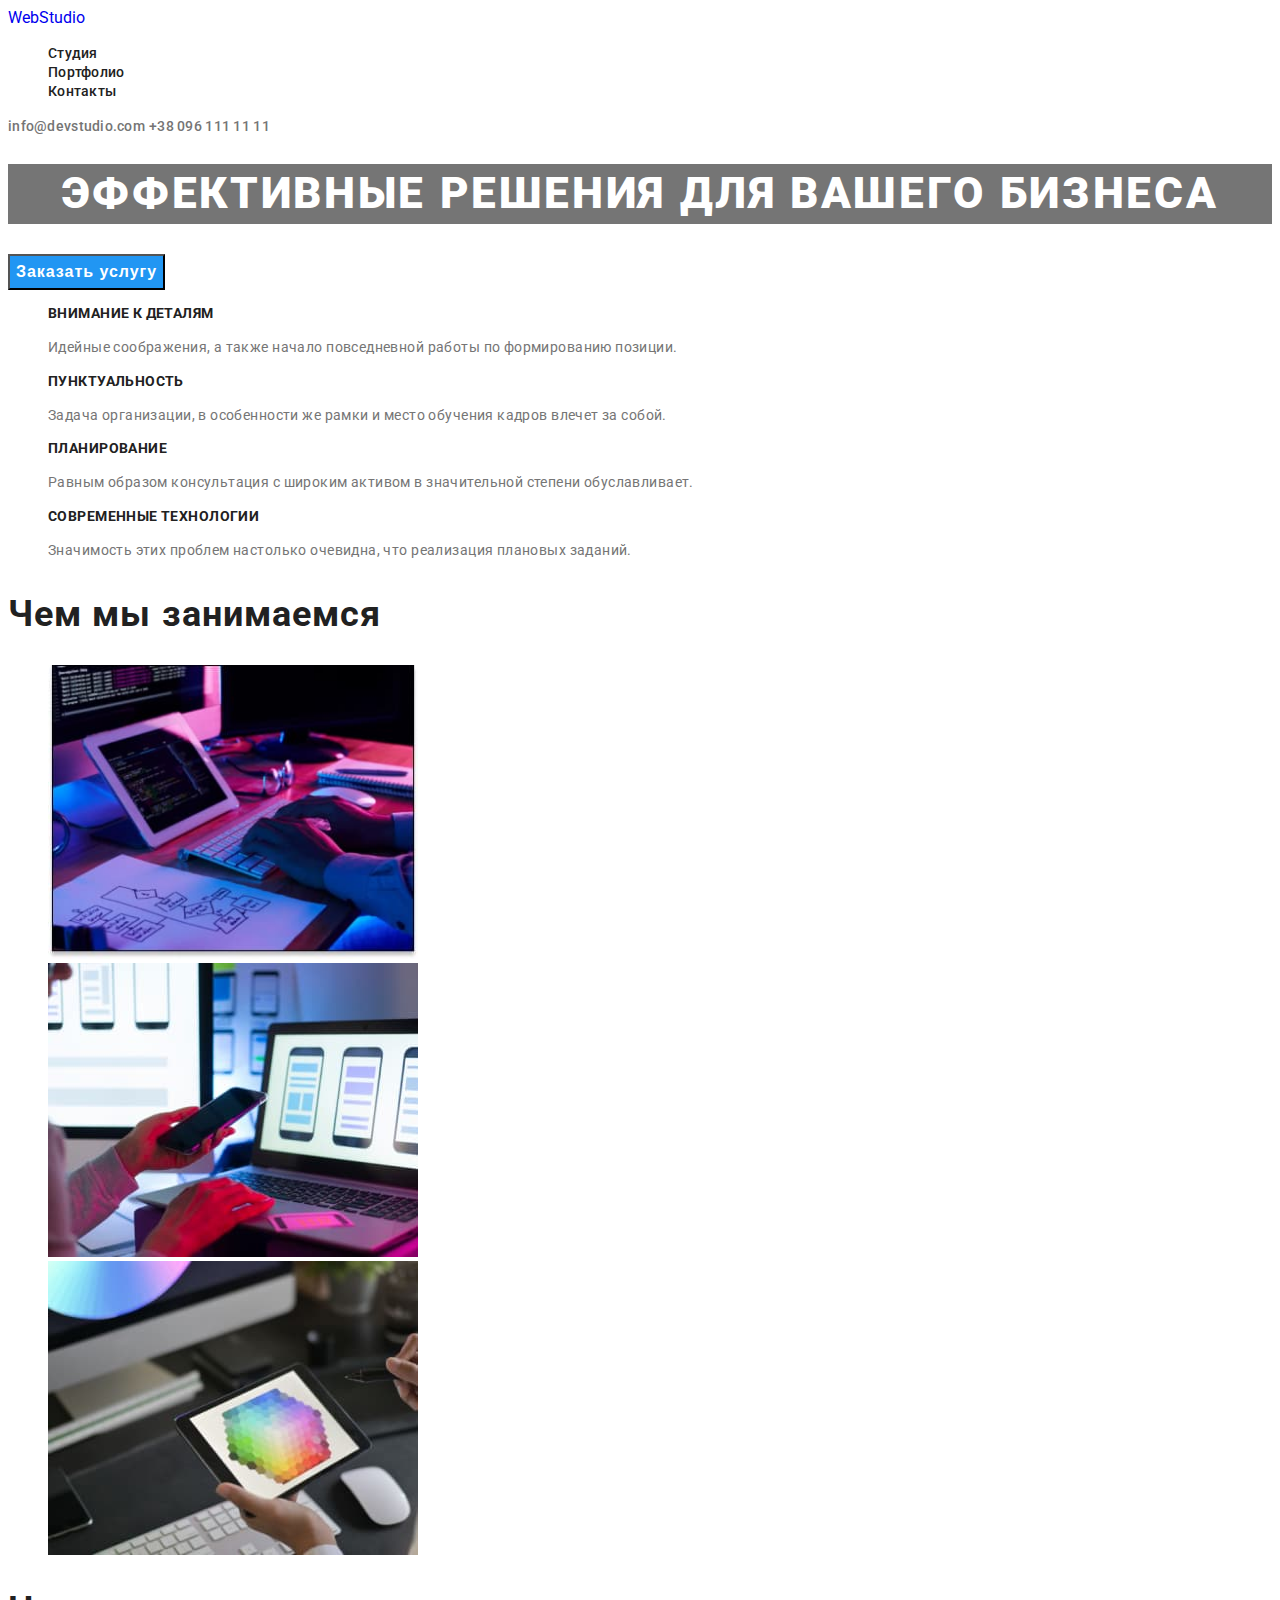
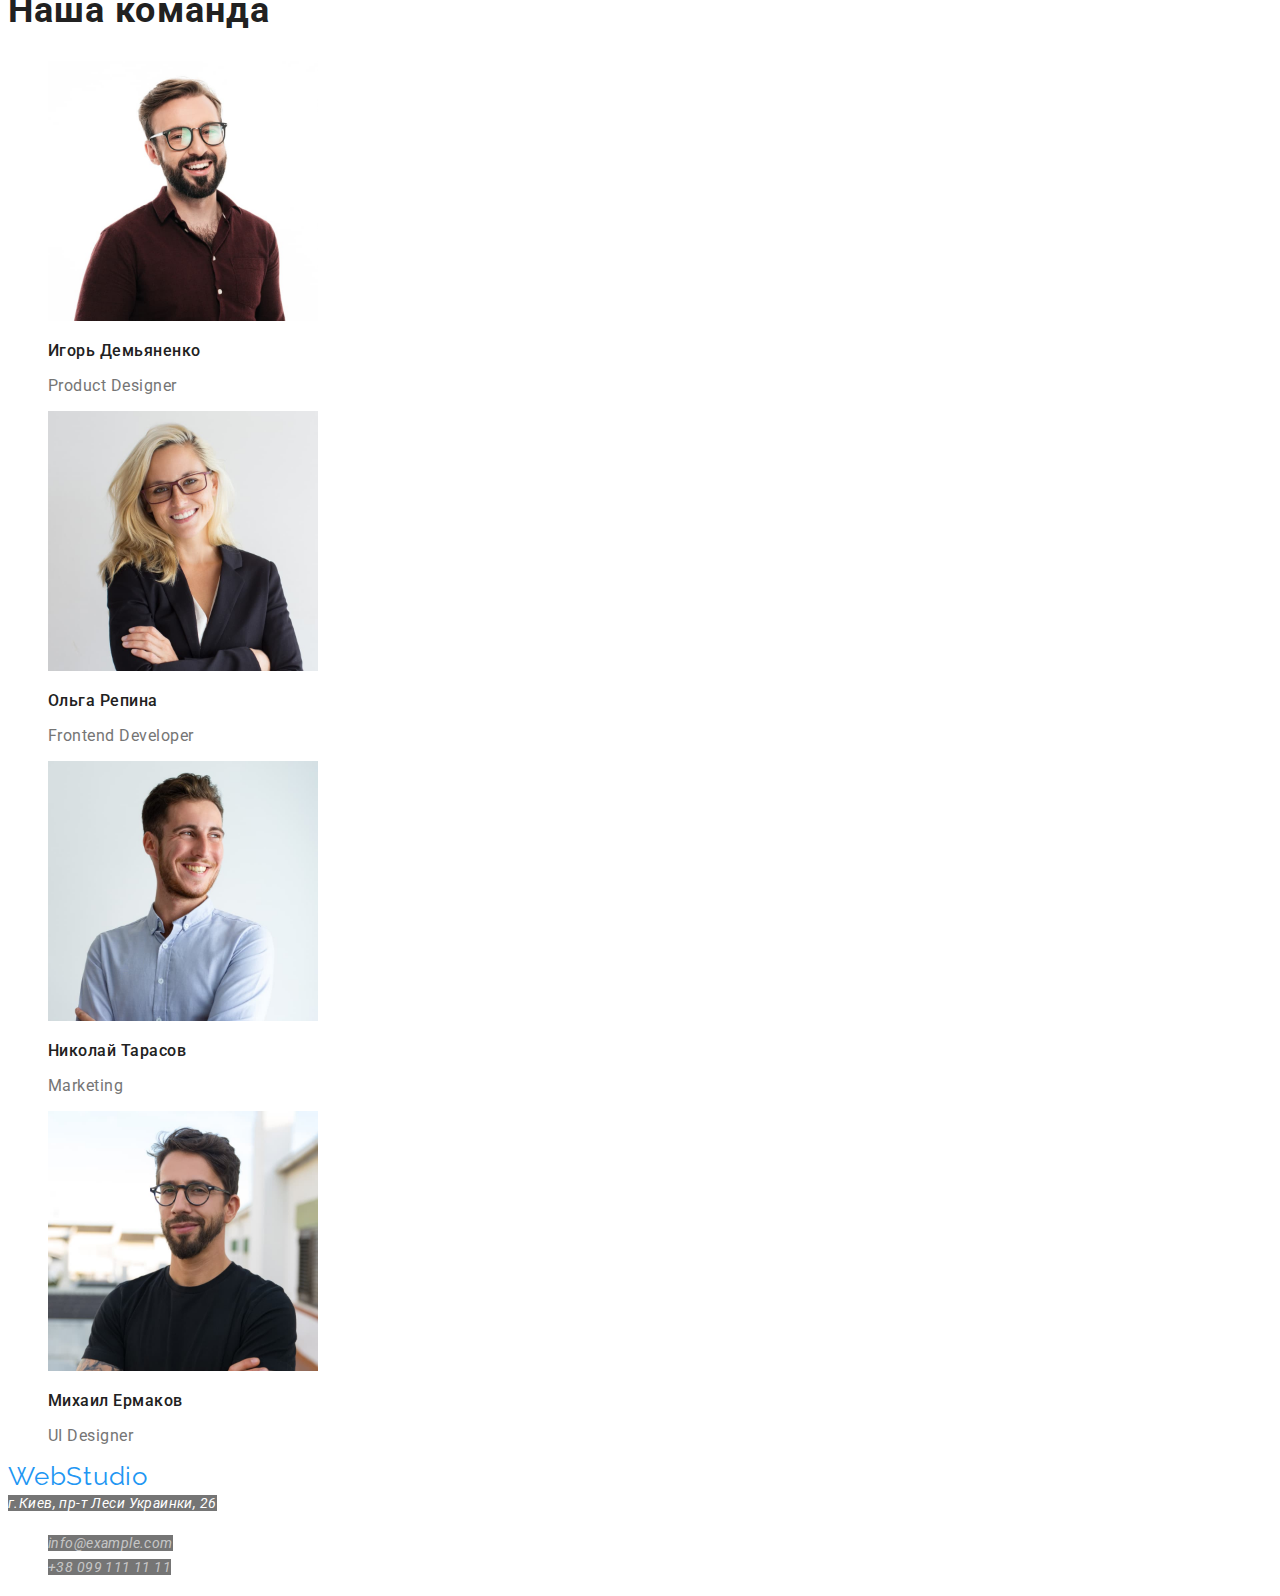
<file: index.html>
<!DOCTYPE html>
<html lang="ru">
<head>
    <meta charset="UTF-8">
    <meta http-equiv="X-UA-Compatible" content="IE=edge">
    <meta name="viewport" content="width=device-width, initial-scale=1.0">
    <title>WebStudio</title>
    <link rel="stylesheet" href="./css/styles.css">
    <link rel="preconnect" href="https://fonts.googleapis.com">
    <link rel="preconnect" href="https://fonts.gstatic.com" crossorigin>
    <link href="https://fonts.googleapis.com/css2?family=Raleway:wght@700&family=Roboto:wght@400;500;700;900&display=swap"
        rel="stylesheet">
</head>
<body>

    <header class="header">
        <a class="header-logo link" href="./index.html">WebStudio</a>
        <nav class="header-nav">
            <ul class="header-title list">
                <li><a class="header-item link" href="./index.html">Студия</a></li>
                <li><a class="header-item link"href="./portfolio.html">Портфолио</a></li>
                <li><a class="header-item link"href="">Контакты</a></li>
            </ul>
        </nav>
        <a class="contacts link" href="mailto:info@devstudio.com">info@devstudio.com</a>
        <a class="contacts link" href="tel:+380961111111">+38 096 111 11 11</a>
    </header>

    <section class="hero">
        <h1 class="hero-title">Эффективные решения для вашего бизнеса</h1>
        <button class="hero-btn" type="button">Заказать услугу</button>
    </section>

    <section class="benefits">
      <ul class="benefits-list list">
          <li class="benefits-item">
              <h3 class="benefits-title">Внимание к деталям</h3>
              <p class="benefits-text">Идейные соображения, а также начало повседневной работы по формированию позиции.</p>
          </li>
          <li class="benefits-item">
              <h3 class="benefits-title">Пунктуальность</h3>
              <p class="benefits-text">Задача организации, в особенности же рамки и место обучения кадров влечет за собой.</p>
          </li>
          <li class="benefits-item">
              <h3 class="benefits-title">Планирование</h3>
              <p class="benefits-text">Равным образом консультация с широким активом в значительной степени обуславливает.</p>
          </li>
          <li class="benefits-item">
              <h3 class="benefits-title">Современные технологии</h3>
              <p class="benefits-text">Значимость этих проблем настолько очевидна, что реализация плановых заданий.</p>
          </li>
      </ul>
    </section>

    <section class="about">
        <h2 class="about-title">Чем мы занимаемся</h2>
       <ul class="about-list list">
           <li class="about-item">
               <img class="about-img" src="./images/about-img-1.jpg" alt="работа с ноутбуком" 
               width="370"
               height="294">
        </li>
           <li class="about-item">
               <img class="about-img" src="./images/about-img-2.jpg" alt="сматрфон"
                width="370"
                height="294">
        </li>
           <li class="about-item">
               <img class="about-img" src="./images/about-img-3.jpg" alt="планшет"
                width="370"
                height="294">
        </li>
       </ul>
    </section>

    <section class="team">
        <h2 class="team-title">Наша команда</h2>
        <ul class="team-list list">
            <li class="team-item">
                <img class="team-img" src="./images/specialist-img-1.jpg" alt="Демьяненко"
                width="270" 
                height="260">
                    <p class="team-specialist">Игорь Демьяненко</p>
                    <p class="team-profession">Product Designer</p>
            </li>
            <li class="team-item">
                <img class="team-img" src="./images/specialist-img-2.jpg" alt="Репина"
                width="270" 
                height="260">
                    <p class="team-specialist">Ольга Репина</p>
                    <p class="team-profession">Frontend Developer</p>
            </li>
            <li class="team-item">
                <img class="team-img" src="./images/specialist-img-3.jpg" alt="Тарасов"
                width="270" 
                height="260">
                    <p class="team-specialist">Николай Тарасов</p>
                    <p class="team-profession">Marketing</p>
            </li>
            <li class="team-item">
                <img class="team-img" src="./images/specialist-img-4.jpg" alt="Ермаков"
                width="270" 
                height="260">
                    <p class="team-specialist">Михаил Ермаков</p>
                    <p class="team-profession">UI Designer</p>
            </li>
        </ul>
    </section>

    <footer class="footer">
        <a class="footer-logo link" href="./index.html">WebStudio</a>
        <address class="footer-contacts">   
            <a class="footer-address link" href="https://goo.gl/maps/YCLnWzy4muFvC58s6" target="_blank"
                            rel="noopener, noindex, nofollow">
                            г.Киев, пр-т Леси Украинки, 26</a></li>
            <ul class="footer-list list">   
                    <li><a class="footer-link link"href="mailto:info@example.com">info@example.com</a></li>
                    <li><a class="footer-link link" href="tel:+380991111111">+38 099 111 11 11</a></li>
                </ul>
            </address>
    </footer>
    
</body>
</html>
</file>
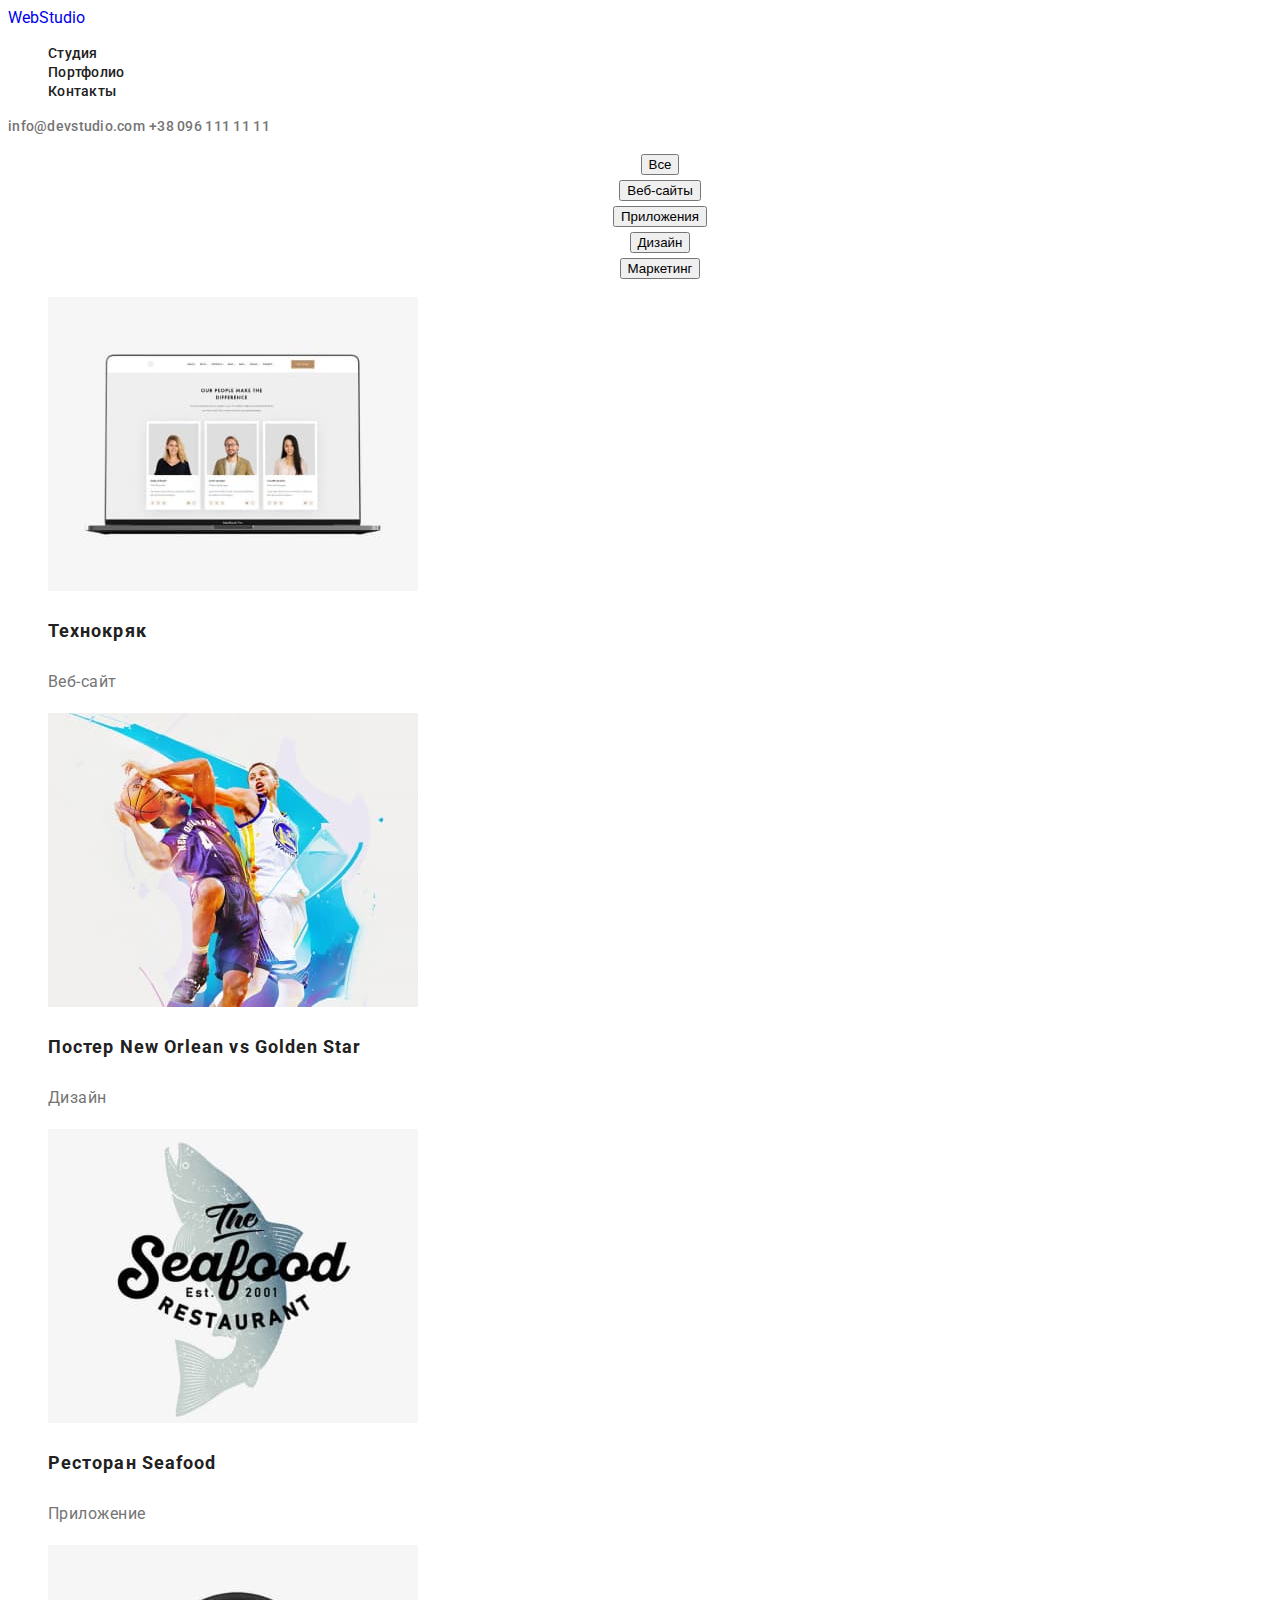
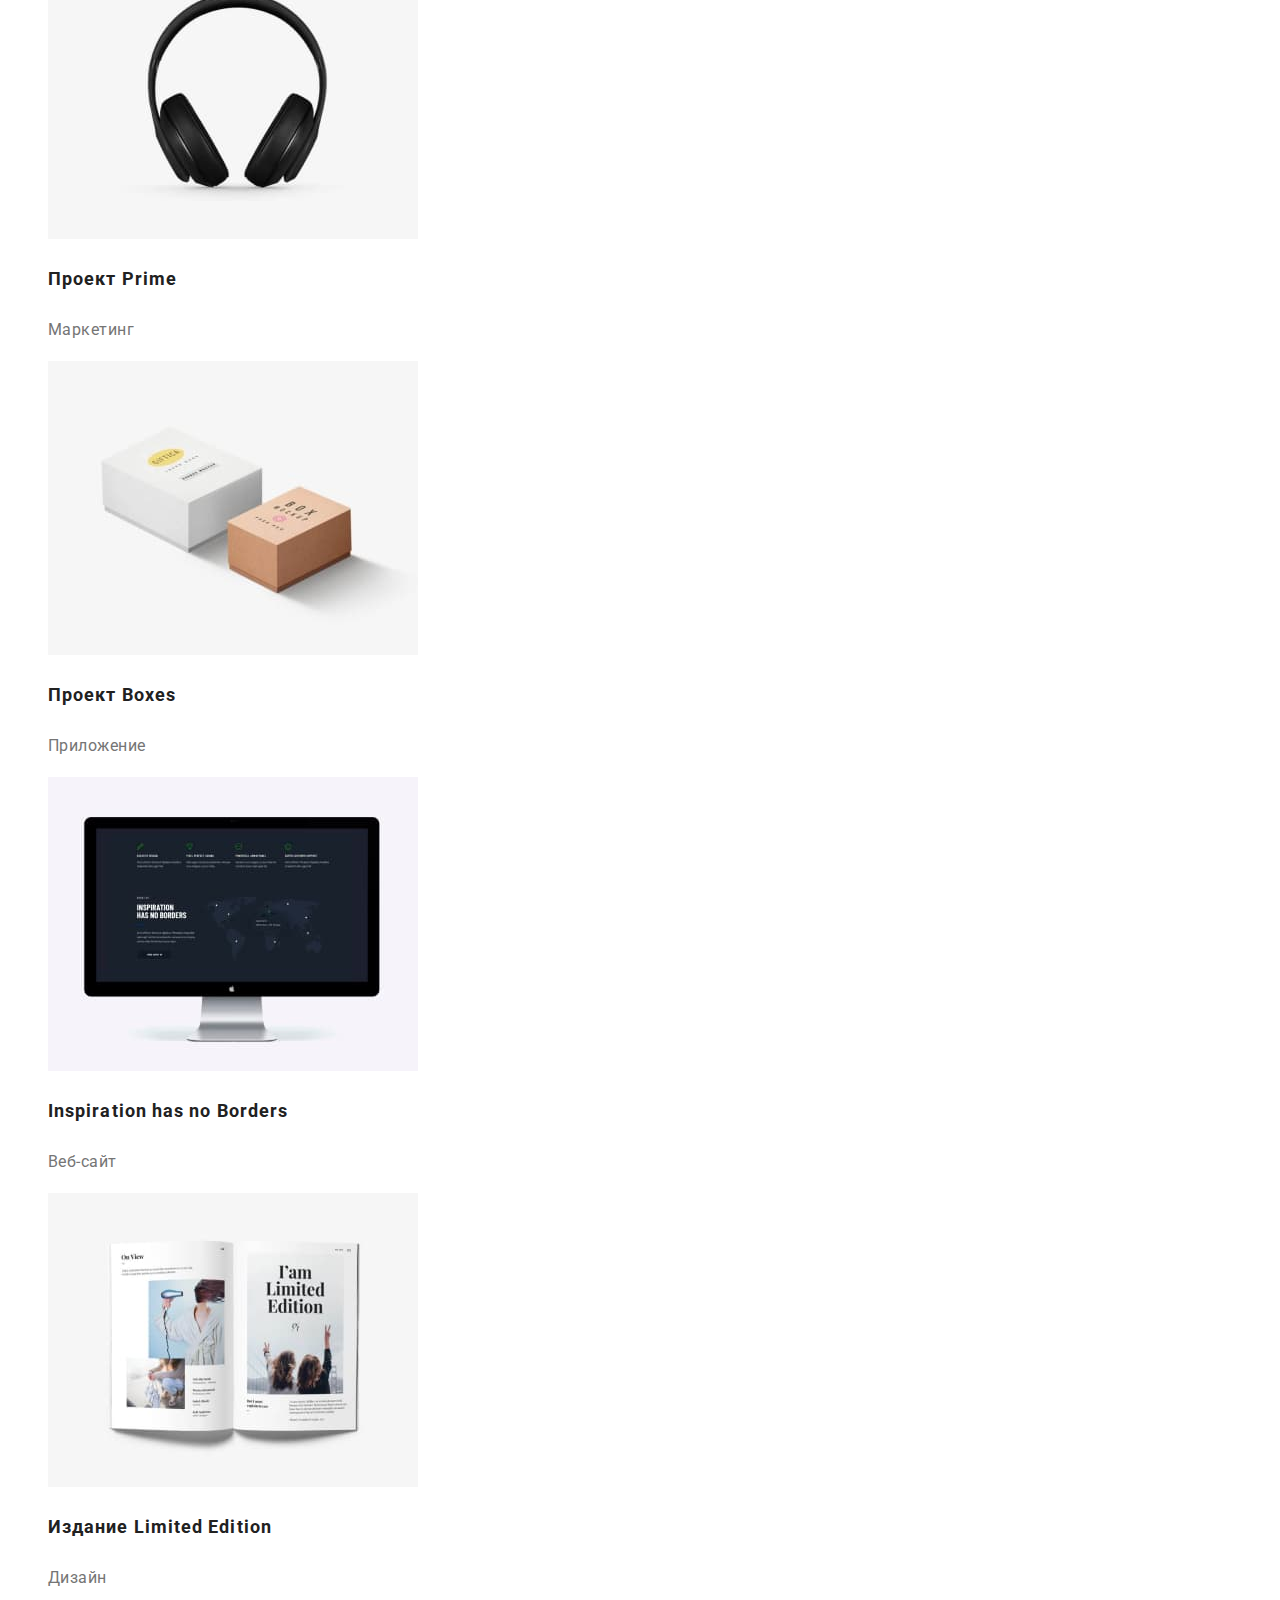
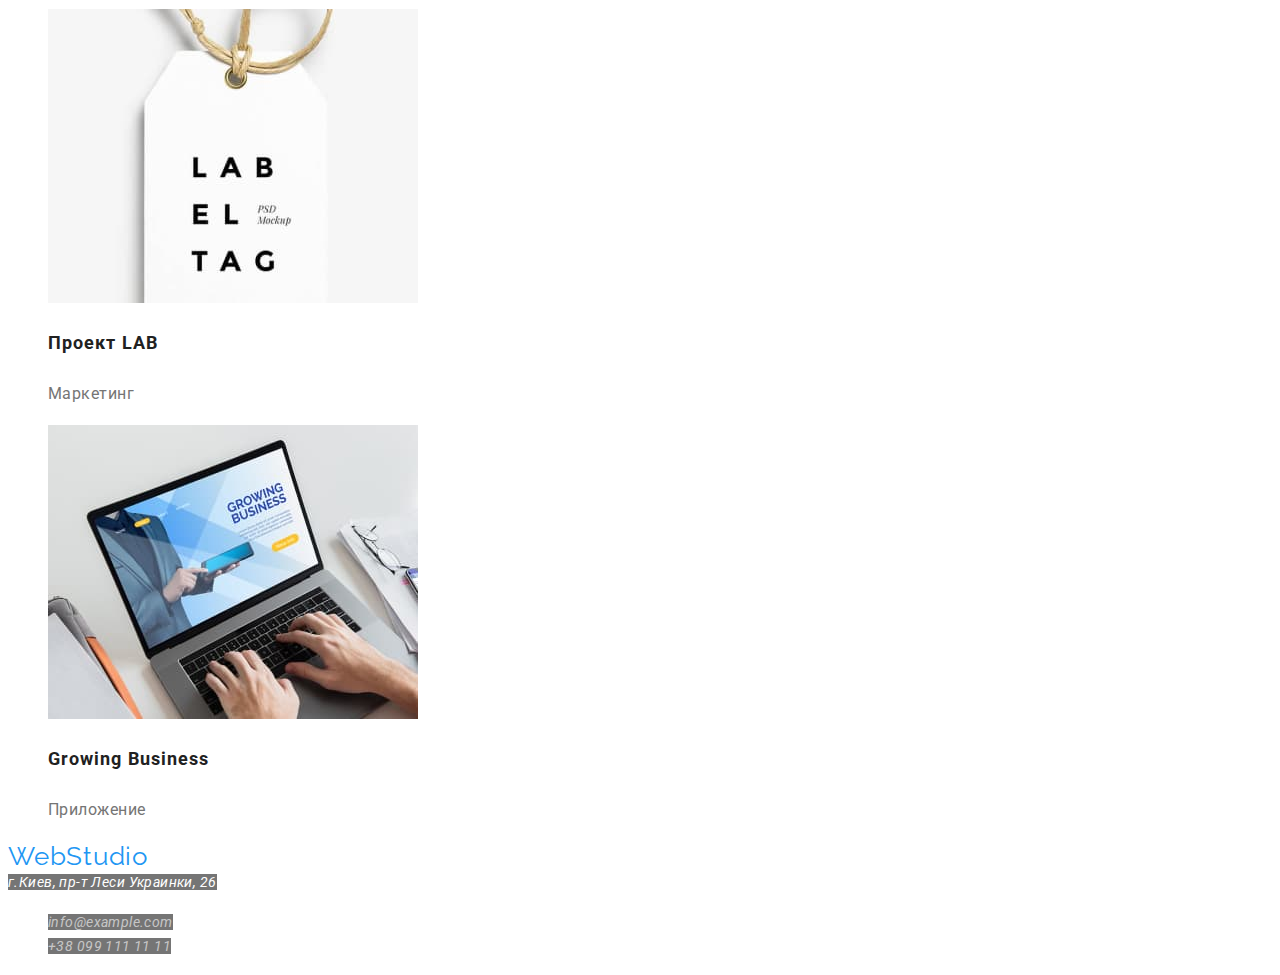
<file: portfolio.html>
<!DOCTYPE html>
<html lang="ru">
<head>
    <meta charset="UTF-8">
    <meta http-equiv="X-UA-Compatible" content="IE=edge">
    <meta name="viewport" content="width=device-width, initial-scale=1.0">
    <title>Portfolio</title>
    <link rel="stylesheet" href="./css/styles.css">
    <link rel="preconnect" href="https://fonts.googleapis.com">
    <link rel="preconnect" href="https://fonts.gstatic.com" crossorigin>
    <link href="https://fonts.googleapis.com/css2?family=Raleway:wght@700&family=Roboto:wght@400;500;700;900&display=swap"
     rel="stylesheet">
</head>

<body>

    <header class="header">
        <a class="header-logo link" href="./index.html">WebStudio</a>
        <nav class="header-nav">
            <ul class="header-title list">
                <li><a class="header-item link" href="./index.html">Студия</a></li>
                <li><a class="header-item link" href="./portfolio.html">Портфолио</a></li>
                <li><a class="header-item link" href="">Контакты</a></li>
            </ul>
        </nav>
        <a class="contacts link" href="mailto:info@devstudio.com">info@devstudio.com</a>
        <a class="contacts link" href="tel:+380961111111">+38 096 111 11 11</a>
    </header>

    <section class="navigation">
        <ul class="navigation-list list">
                <li><button class="navigation-btn" type="button">Все</button></li>
                <li><button class="navigation-btn" type="button">Веб-сайты</button></li>
                <li><button class="navigation-btn" type="button">Приложения</button></li>
                <li><button class="navigation-btn" type="button">Дизайн</button></li>
                <li><button class="navigation-btn" type="button">Маркетинг</button></li>
        </ul>
    </section>

    <section class="portfolio">
        <ul class="portfolio-list list">
            <li class="portfolio-item">
                <img class="portfolio-img" src="./images/portfolio-img-1.jpg" alt="laptop"
                width="370"
                height="294">
                    <p class="portfolio-top-text">Технокряк</p>
                    <p class="portfolio-text">Веб-сайт</p>
                </img>
            </li>
            <li class="portfolio-item">
                <img class="portfolio-img" src="./images/portfolio-img-2.jpg" alt="poster with basketballists"
                width="370"
                height="294">
                    <p class="portfolio-top-text">Постер New Orlean vs Golden Star</p>
                    <p class="portfolio-text">Дизайн</p>
                </img>
            </li>
            <li class="portfolio-item">
                <img class="portfolio-img" src="./images/portfolio-img-3.jpg" alt="fish"
                width="370"
                height="294">
                    <p class="portfolio-top-text">Ресторан Seafood</p>
                    <p class="portfolio-text">Приложение</p>
                </img>
            </li>
            <li class="portfolio-item">
                <img class="portfolio-img" src="./images/portfolio-img-4.jpg" alt="headphones"
                width="370"
                height="294">
                    <p class="portfolio-top-text">Проект Prime</p>
                    <p class="portfolio-text">Маркетинг</p>
                </img>
            </li>
            <li class="portfolio-item">
                <img class="portfolio-img" src="./images/portfolio-img-5.jpg" alt="boxes"
                width="370"
                height="294">
                    <p class="portfolio-top-text">Проект Boxes</p>
                    <p class="portfolio-text">Приложение</p>
                </img>
            </li>
            <li class="portfolio-item">
                <img class="portfolio-img" src="./images/portfolio-img-6.jpg" alt="iMac"
                width="370"
                height="294">
                    <p class="portfolio-top-text">Inspiration has no Borders</p>
                    <p class="portfolio-text">Веб-сайт</p>
                </img>
            </li>
            <li class="portfolio-item">
                <img class="portfolio-img" src="./images/portfolio-img-7.jpg" alt="magazine"
                width="370"
                height="294">
                    <p class="portfolio-top-text">Издание Limited Edition</p>
                    <p class="portfolio-text">Дизайн</p>
                </img>
            </li>
            <li class="portfolio-item">
                <img class="portfolio-img" src="./images/portfolio-img-8.jpg" alt="label"
                width="370"
                height="294">
                    <p class="portfolio-top-text">Проект LAB</p>
                    <p class="portfolio-text">Маркетинг</p>
                </img>
            </li>
            <li class="portfolio-item">
                <img class="portfolio-img" src="./images/portfolio-img-9.jpg" alt="laptop"
                width="370"
                height="294">
                    <p class="portfolio-top-text">Growing Business</p>
                    <p class="portfolio-text">Приложение</p>
                </img>
            </li>
        </ul>
    </section>

    <footer class="footer">
        <a class="footer-logo link" href="./index.html">WebStudio</a>
        <address class="footer-contacts">
            <a class="footer-address link" href="https://goo.gl/maps/YCLnWzy4muFvC58s6" target="_blank"
                rel="noopener, noindex, nofollow">
                г.Киев, пр-т Леси Украинки, 26</a></li>
            <ul class="footer-list list">
                <li><a class="footer-link link" href="mailto:info@example.com">info@example.com</a></li>
                <li><a class="footer-link link" href="tel:+380991111111">+38 099 111 11 11</a></li>
            </ul>
        </address>
    </footer>

</body>

</html>
</file>
<file: css/styles.css>
:root {
    --accent-color: #2196F3;
    --title-color: #212121;
    --main-text-color: #212121;
    --second-text-color: #757575;
}

body {
    font-family: 'Roboto', sans-serif;
}

.list {
    list-style: none;
}

.link {
text-decoration: none;
}

/*-----------HEADER----------*/

.header-item {
        font-weight: 500;
        font-size: 14px;
        line-height: 1.14;
        letter-spacing: 0.02em;
        color: #212121;
}
.header-item:hover, .header-item:focus {
    color: var(--accent-color);
}

.contacts {
        font-weight: 500;
        font-size: 14px;
        line-height: 1.14;
        letter-spacing: 0.02em;
        color: #757575;
}

.contacts:hover, .contacts:focus {
    color: var(--accent-color);
}

/*-----------HERO----------*/

.hero-title {
        font-weight: 900;
        font-size: 44px;
        line-height: 1.36;
        text-align: center;
        letter-spacing: 0.06em;
        text-transform: uppercase;
        color: #FFFFFF;
        background-color: #757575;
}

.hero-btn {
        font-family: 'Roboto' sans-serif;
        font-style: normal;
        font-weight: 700;
        font-size: 16px;
        line-height: 1.87;
        display: flex;
        align-items: center;
        text-align: center;
        letter-spacing: 0.06em;
        color: #FFFFFF;
        background-color: #2196F3;
}

/*-----------BENEFITS----------*/

.benefits-title {
        font-weight: 700;
        font-size: 14px;
        line-height: 1.14;
        letter-spacing: 0.03em;
        text-transform: uppercase;
        color: var(--main-text-color);
}

.benefits-text {
        font-weight: 400;
        font-size: 14px;
        line-height: 1.71;
        letter-spacing: 0.03em;
        color: var(--second-text-color);
}

/*-----------ABOUT----------*/

.about-title {
        font-weight: 700;
        font-size: 36px;
        line-height: 1.17;
        letter-spacing: 0.03em;
        color:var(--title-color);
}

/*-----------TEAM----------*/

.team-title {
        font-weight: 700;
        font-size: 36px;
        line-height: 1.17;
        letter-spacing: 0.03em;
        color: var(--title-color);
}

.team-specialist {
        font-weight: 500;
        font-size: 16px;
        line-height: 1.19;
        letter-spacing: 0.03em;
        color: var(--main-text-color);
}

.team-profession {
        font-weight: 400;
        font-size: 16px;
        line-height: 1.19;
        letter-spacing: 0.03em;
        color: var(--second-text-color);
}

/*-----------FOOTER----------*/

.footer-logo {
        font-family: 'Raleway';
        font-size: 26px;
        line-height: 1.19;
        letter-spacing: 0.03em;
        color: #2196F3;
}

.footer-address {
        font-weight: 400;
        font-size: 14px;
        line-height: 1.71;
        letter-spacing: 0.03em;
        color: #FFFFFF;
        background-color: #757575;
}

.footer-link {
        font-weight: 400;
        font-size: 14px;
        line-height: 1.71;
        letter-spacing: 0.03em;
        color: rgba(255, 255, 255, 0.6);
        background-color: #757575;
}

/*-----------NAVIGATION----------*/

.navigation-list {
        font-size: 16px;
        line-height: 1.62;
        text-align: center;
        letter-spacing: 0.03em;
        color: #212121;
}

.navigation-btn:hover {
        color: #FFFFFF;
        background-color: var(--accent-color);
}

.navigation-btn:focus {
        color: #FFFFFF;
        background-color: var(--accent-color);
        
}

/*-----------PORTFOLIO----------*/

.portfolio-top-text {
        font-weight: 700;
        font-size: 18px;
        line-height: 36px;
        letter-spacing: 0.06em;
        color: var(--title-color);
}

.portfolio-text {
        font-weight: 400;
        font-size: 16px;
        line-height: 30px;
        letter-spacing: 0.03em;
        color: var(--second-text-color);
}
</file>
